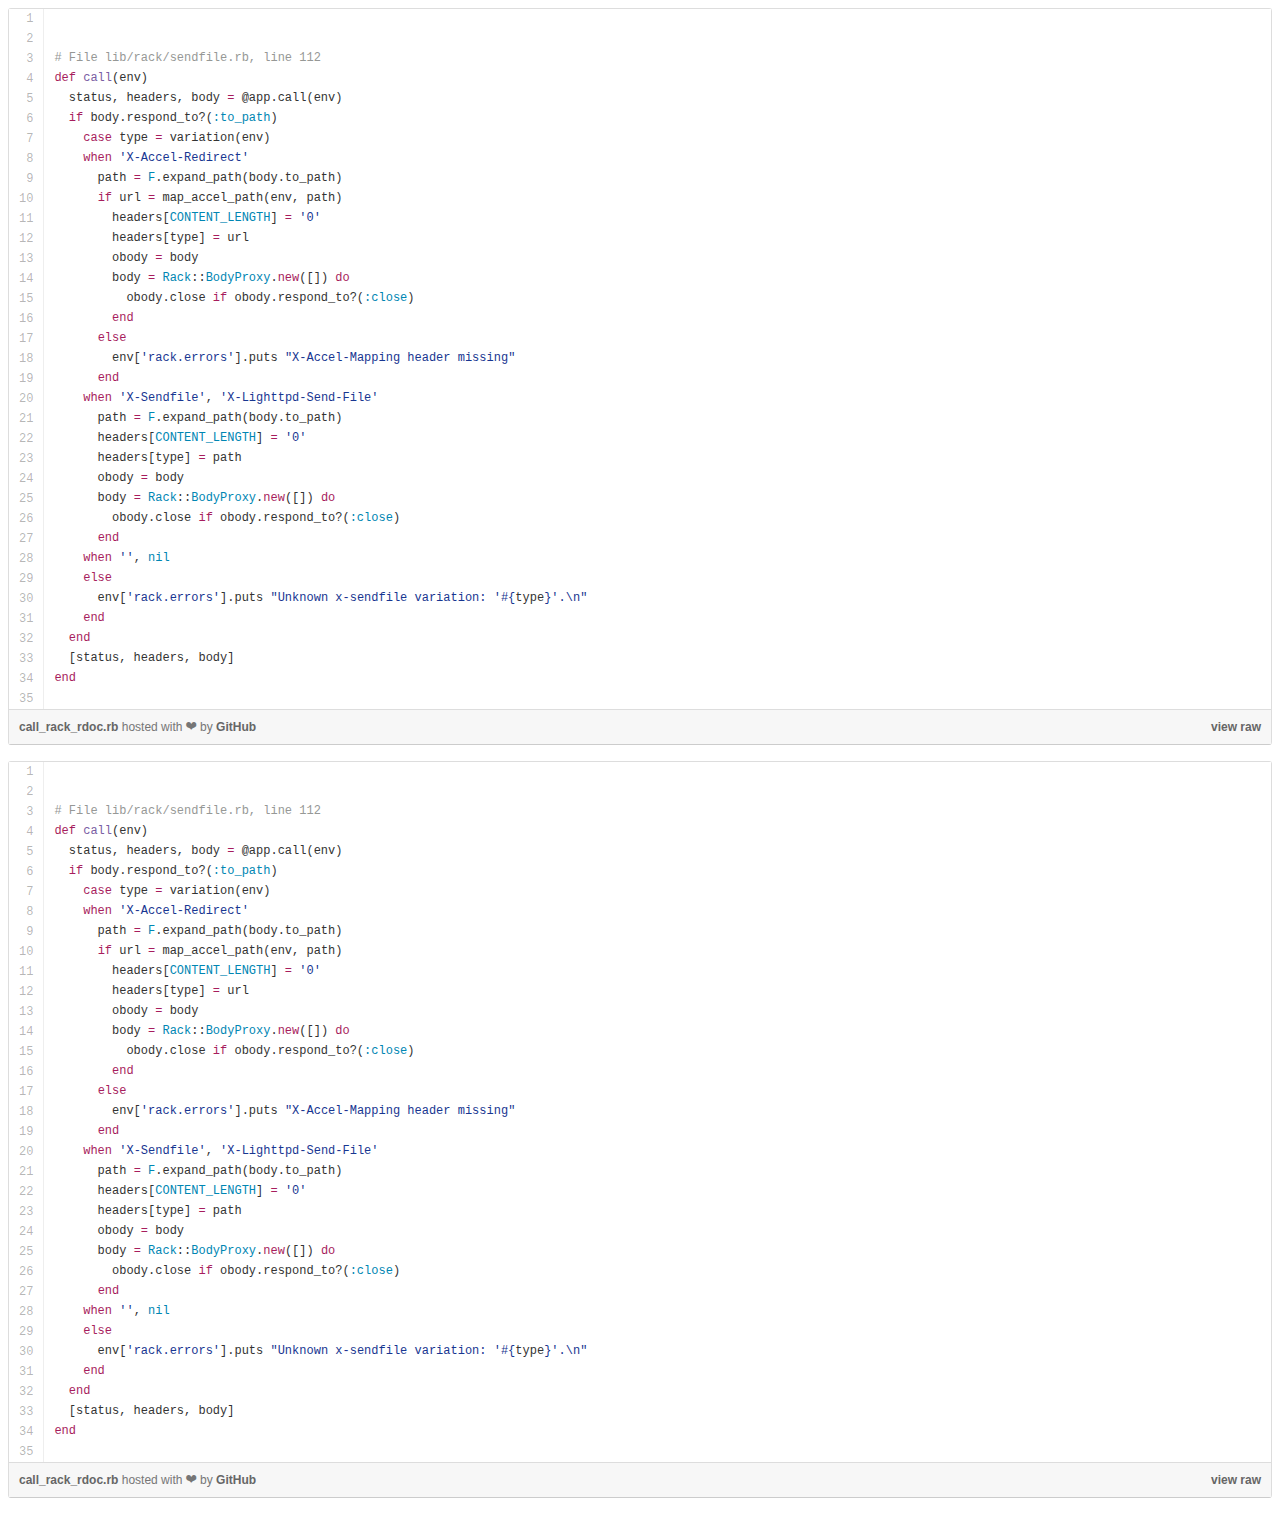
<file: call-rack-rdoc.html>
<html><head>
<meta http-equiv="content-type" content="text/html; charset=windows-1252"><script src="call-rack-rdoc_files/d03dae85d57cf311c290.js"></script><link rel="stylesheet" href="call-rack-rdoc_files/embed-926c753a79847cfe2c18ef7826ac3dc4b2c160e1e8bdc5d2b14384.css"></head><body><div id="gist25117855" class="gist">
    <div class="gist-file">
      <div class="gist-data">
        <div class="js-gist-file-update-container js-task-list-container file-box">
  <div id="file-call_rack_rdoc-rb" class="file">
    

  <div class="blob-wrapper data type-ruby">
      <table class="highlight tab-size js-file-line-container" data-tab-size="8">
      <tbody><tr>
        <td id="file-call_rack_rdoc-rb-L1" class="blob-num js-line-number" data-line-number="1"></td>
        <td id="file-call_rack_rdoc-rb-LC1" class="blob-code blob-code-inner js-file-line">
</td>
      </tr>
      <tr>
        <td id="file-call_rack_rdoc-rb-L2" class="blob-num js-line-number" data-line-number="2"></td>
        <td id="file-call_rack_rdoc-rb-LC2" class="blob-code blob-code-inner js-file-line">
</td>
      </tr>
      <tr>
        <td id="file-call_rack_rdoc-rb-L3" class="blob-num js-line-number" data-line-number="3"></td>
        <td id="file-call_rack_rdoc-rb-LC3" class="blob-code blob-code-inner js-file-line"><span class="pl-c"># File lib/rack/sendfile.rb, line 112</span></td>
      </tr>
      <tr>
        <td id="file-call_rack_rdoc-rb-L4" class="blob-num js-line-number" data-line-number="4"></td>
        <td id="file-call_rack_rdoc-rb-LC4" class="blob-code blob-code-inner js-file-line"><span class="pl-k">def</span> <span class="pl-en">call</span>(<span class="pl-smi">env</span>)</td>
      </tr>
      <tr>
        <td id="file-call_rack_rdoc-rb-L5" class="blob-num js-line-number" data-line-number="5"></td>
        <td id="file-call_rack_rdoc-rb-LC5" class="blob-code blob-code-inner js-file-line">  status, headers, body <span class="pl-k">=</span> <span class="pl-smi">@app</span>.call(env)</td>
      </tr>
      <tr>
        <td id="file-call_rack_rdoc-rb-L6" class="blob-num js-line-number" data-line-number="6"></td>
        <td id="file-call_rack_rdoc-rb-LC6" class="blob-code blob-code-inner js-file-line">  <span class="pl-k">if</span> body.respond_to?(<span class="pl-c1">:to_path</span>)</td>
      </tr>
      <tr>
        <td id="file-call_rack_rdoc-rb-L7" class="blob-num js-line-number" data-line-number="7"></td>
        <td id="file-call_rack_rdoc-rb-LC7" class="blob-code blob-code-inner js-file-line">    <span class="pl-k">case</span> type <span class="pl-k">=</span> variation(env)</td>
      </tr>
      <tr>
        <td id="file-call_rack_rdoc-rb-L8" class="blob-num js-line-number" data-line-number="8"></td>
        <td id="file-call_rack_rdoc-rb-LC8" class="blob-code blob-code-inner js-file-line">    <span class="pl-k">when</span> <span class="pl-s"><span class="pl-pds">'</span>X-Accel-Redirect<span class="pl-pds">'</span></span></td>
      </tr>
      <tr>
        <td id="file-call_rack_rdoc-rb-L9" class="blob-num js-line-number" data-line-number="9"></td>
        <td id="file-call_rack_rdoc-rb-LC9" class="blob-code blob-code-inner js-file-line">      path <span class="pl-k">=</span> <span class="pl-c1">F</span>.expand_path(body.to_path)</td>
      </tr>
      <tr>
        <td id="file-call_rack_rdoc-rb-L10" class="blob-num js-line-number" data-line-number="10"></td>
        <td id="file-call_rack_rdoc-rb-LC10" class="blob-code blob-code-inner js-file-line">      <span class="pl-k">if</span> url <span class="pl-k">=</span> map_accel_path(env, path)</td>
      </tr>
      <tr>
        <td id="file-call_rack_rdoc-rb-L11" class="blob-num js-line-number" data-line-number="11"></td>
        <td id="file-call_rack_rdoc-rb-LC11" class="blob-code blob-code-inner js-file-line">        headers[<span class="pl-c1">CONTENT_LENGTH</span>] <span class="pl-k">=</span> <span class="pl-s"><span class="pl-pds">'</span>0<span class="pl-pds">'</span></span></td>
      </tr>
      <tr>
        <td id="file-call_rack_rdoc-rb-L12" class="blob-num js-line-number" data-line-number="12"></td>
        <td id="file-call_rack_rdoc-rb-LC12" class="blob-code blob-code-inner js-file-line">        headers[type] <span class="pl-k">=</span> url</td>
      </tr>
      <tr>
        <td id="file-call_rack_rdoc-rb-L13" class="blob-num js-line-number" data-line-number="13"></td>
        <td id="file-call_rack_rdoc-rb-LC13" class="blob-code blob-code-inner js-file-line">        obody <span class="pl-k">=</span> body</td>
      </tr>
      <tr>
        <td id="file-call_rack_rdoc-rb-L14" class="blob-num js-line-number" data-line-number="14"></td>
        <td id="file-call_rack_rdoc-rb-LC14" class="blob-code blob-code-inner js-file-line">        body <span class="pl-k">=</span> <span class="pl-c1">Rack</span>::<span class="pl-c1">BodyProxy</span>.<span class="pl-k">new</span>([]) <span class="pl-k">do</span></td>
      </tr>
      <tr>
        <td id="file-call_rack_rdoc-rb-L15" class="blob-num js-line-number" data-line-number="15"></td>
        <td id="file-call_rack_rdoc-rb-LC15" class="blob-code blob-code-inner js-file-line">          obody.close <span class="pl-k">if</span> obody.respond_to?(<span class="pl-c1">:close</span>)</td>
      </tr>
      <tr>
        <td id="file-call_rack_rdoc-rb-L16" class="blob-num js-line-number" data-line-number="16"></td>
        <td id="file-call_rack_rdoc-rb-LC16" class="blob-code blob-code-inner js-file-line">        <span class="pl-k">end</span></td>
      </tr>
      <tr>
        <td id="file-call_rack_rdoc-rb-L17" class="blob-num js-line-number" data-line-number="17"></td>
        <td id="file-call_rack_rdoc-rb-LC17" class="blob-code blob-code-inner js-file-line">      <span class="pl-k">else</span></td>
      </tr>
      <tr>
        <td id="file-call_rack_rdoc-rb-L18" class="blob-num js-line-number" data-line-number="18"></td>
        <td id="file-call_rack_rdoc-rb-LC18" class="blob-code blob-code-inner js-file-line">        env[<span class="pl-s"><span class="pl-pds">'</span>rack.errors<span class="pl-pds">'</span></span>].puts <span class="pl-s"><span class="pl-pds">"</span>X-Accel-Mapping header missing<span class="pl-pds">"</span></span></td>
      </tr>
      <tr>
        <td id="file-call_rack_rdoc-rb-L19" class="blob-num js-line-number" data-line-number="19"></td>
        <td id="file-call_rack_rdoc-rb-LC19" class="blob-code blob-code-inner js-file-line">      <span class="pl-k">end</span></td>
      </tr>
      <tr>
        <td id="file-call_rack_rdoc-rb-L20" class="blob-num js-line-number" data-line-number="20"></td>
        <td id="file-call_rack_rdoc-rb-LC20" class="blob-code blob-code-inner js-file-line">    <span class="pl-k">when</span> <span class="pl-s"><span class="pl-pds">'</span>X-Sendfile<span class="pl-pds">'</span></span>, <span class="pl-s"><span class="pl-pds">'</span>X-Lighttpd-Send-File<span class="pl-pds">'</span></span></td>
      </tr>
      <tr>
        <td id="file-call_rack_rdoc-rb-L21" class="blob-num js-line-number" data-line-number="21"></td>
        <td id="file-call_rack_rdoc-rb-LC21" class="blob-code blob-code-inner js-file-line">      path <span class="pl-k">=</span> <span class="pl-c1">F</span>.expand_path(body.to_path)</td>
      </tr>
      <tr>
        <td id="file-call_rack_rdoc-rb-L22" class="blob-num js-line-number" data-line-number="22"></td>
        <td id="file-call_rack_rdoc-rb-LC22" class="blob-code blob-code-inner js-file-line">      headers[<span class="pl-c1">CONTENT_LENGTH</span>] <span class="pl-k">=</span> <span class="pl-s"><span class="pl-pds">'</span>0<span class="pl-pds">'</span></span></td>
      </tr>
      <tr>
        <td id="file-call_rack_rdoc-rb-L23" class="blob-num js-line-number" data-line-number="23"></td>
        <td id="file-call_rack_rdoc-rb-LC23" class="blob-code blob-code-inner js-file-line">      headers[type] <span class="pl-k">=</span> path</td>
      </tr>
      <tr>
        <td id="file-call_rack_rdoc-rb-L24" class="blob-num js-line-number" data-line-number="24"></td>
        <td id="file-call_rack_rdoc-rb-LC24" class="blob-code blob-code-inner js-file-line">      obody <span class="pl-k">=</span> body</td>
      </tr>
      <tr>
        <td id="file-call_rack_rdoc-rb-L25" class="blob-num js-line-number" data-line-number="25"></td>
        <td id="file-call_rack_rdoc-rb-LC25" class="blob-code blob-code-inner js-file-line">      body <span class="pl-k">=</span> <span class="pl-c1">Rack</span>::<span class="pl-c1">BodyProxy</span>.<span class="pl-k">new</span>([]) <span class="pl-k">do</span></td>
      </tr>
      <tr>
        <td id="file-call_rack_rdoc-rb-L26" class="blob-num js-line-number" data-line-number="26"></td>
        <td id="file-call_rack_rdoc-rb-LC26" class="blob-code blob-code-inner js-file-line">        obody.close <span class="pl-k">if</span> obody.respond_to?(<span class="pl-c1">:close</span>)</td>
      </tr>
      <tr>
        <td id="file-call_rack_rdoc-rb-L27" class="blob-num js-line-number" data-line-number="27"></td>
        <td id="file-call_rack_rdoc-rb-LC27" class="blob-code blob-code-inner js-file-line">      <span class="pl-k">end</span></td>
      </tr>
      <tr>
        <td id="file-call_rack_rdoc-rb-L28" class="blob-num js-line-number" data-line-number="28"></td>
        <td id="file-call_rack_rdoc-rb-LC28" class="blob-code blob-code-inner js-file-line">    <span class="pl-k">when</span> <span class="pl-s"><span class="pl-pds">'</span><span class="pl-pds">'</span></span>, <span class="pl-c1">nil</span></td>
      </tr>
      <tr>
        <td id="file-call_rack_rdoc-rb-L29" class="blob-num js-line-number" data-line-number="29"></td>
        <td id="file-call_rack_rdoc-rb-LC29" class="blob-code blob-code-inner js-file-line">    <span class="pl-k">else</span></td>
      </tr>
      <tr>
        <td id="file-call_rack_rdoc-rb-L30" class="blob-num js-line-number" data-line-number="30"></td>
        <td id="file-call_rack_rdoc-rb-LC30" class="blob-code blob-code-inner js-file-line">      env[<span class="pl-s"><span class="pl-pds">'</span>rack.errors<span class="pl-pds">'</span></span>].puts <span class="pl-s"><span class="pl-pds">"</span>Unknown x-sendfile variation: '<span class="pl-pse">#{</span><span class="pl-s1">type</span><span class="pl-pse"><span class="pl-s1">}</span></span>'.<span class="pl-cce">\n</span><span class="pl-pds">"</span></span></td>
      </tr>
      <tr>
        <td id="file-call_rack_rdoc-rb-L31" class="blob-num js-line-number" data-line-number="31"></td>
        <td id="file-call_rack_rdoc-rb-LC31" class="blob-code blob-code-inner js-file-line">    <span class="pl-k">end</span></td>
      </tr>
      <tr>
        <td id="file-call_rack_rdoc-rb-L32" class="blob-num js-line-number" data-line-number="32"></td>
        <td id="file-call_rack_rdoc-rb-LC32" class="blob-code blob-code-inner js-file-line">  <span class="pl-k">end</span></td>
      </tr>
      <tr>
        <td id="file-call_rack_rdoc-rb-L33" class="blob-num js-line-number" data-line-number="33"></td>
        <td id="file-call_rack_rdoc-rb-LC33" class="blob-code blob-code-inner js-file-line">  [status, headers, body]</td>
      </tr>
      <tr>
        <td id="file-call_rack_rdoc-rb-L34" class="blob-num js-line-number" data-line-number="34"></td>
        <td id="file-call_rack_rdoc-rb-LC34" class="blob-code blob-code-inner js-file-line"><span class="pl-k">end</span></td>
      </tr>
      <tr>
        <td id="file-call_rack_rdoc-rb-L35" class="blob-num js-line-number" data-line-number="35"></td>
        <td id="file-call_rack_rdoc-rb-LC35" class="blob-code blob-code-inner js-file-line">
</td>
      </tr>
</tbody></table>

  </div>

  </div>
  
</div>

      </div>
      <div class="gist-meta">
        <a href="https://gist.github.com/DouglasAllen/d03dae85d57cf311c290/raw/f70e7b51909c8ffb1eaa124b49ff8223ccc7971e/call_rack_rdoc.rb" style="float:right">view raw</a>
        <a href="https://gist.github.com/DouglasAllen/d03dae85d57cf311c290#file-call_rack_rdoc-rb">call_rack_rdoc.rb</a>
        hosted with &#10084; by <a href="https://github.com">GitHub</a>
      </div>
    </div>
</div>
</body></html>
</file>
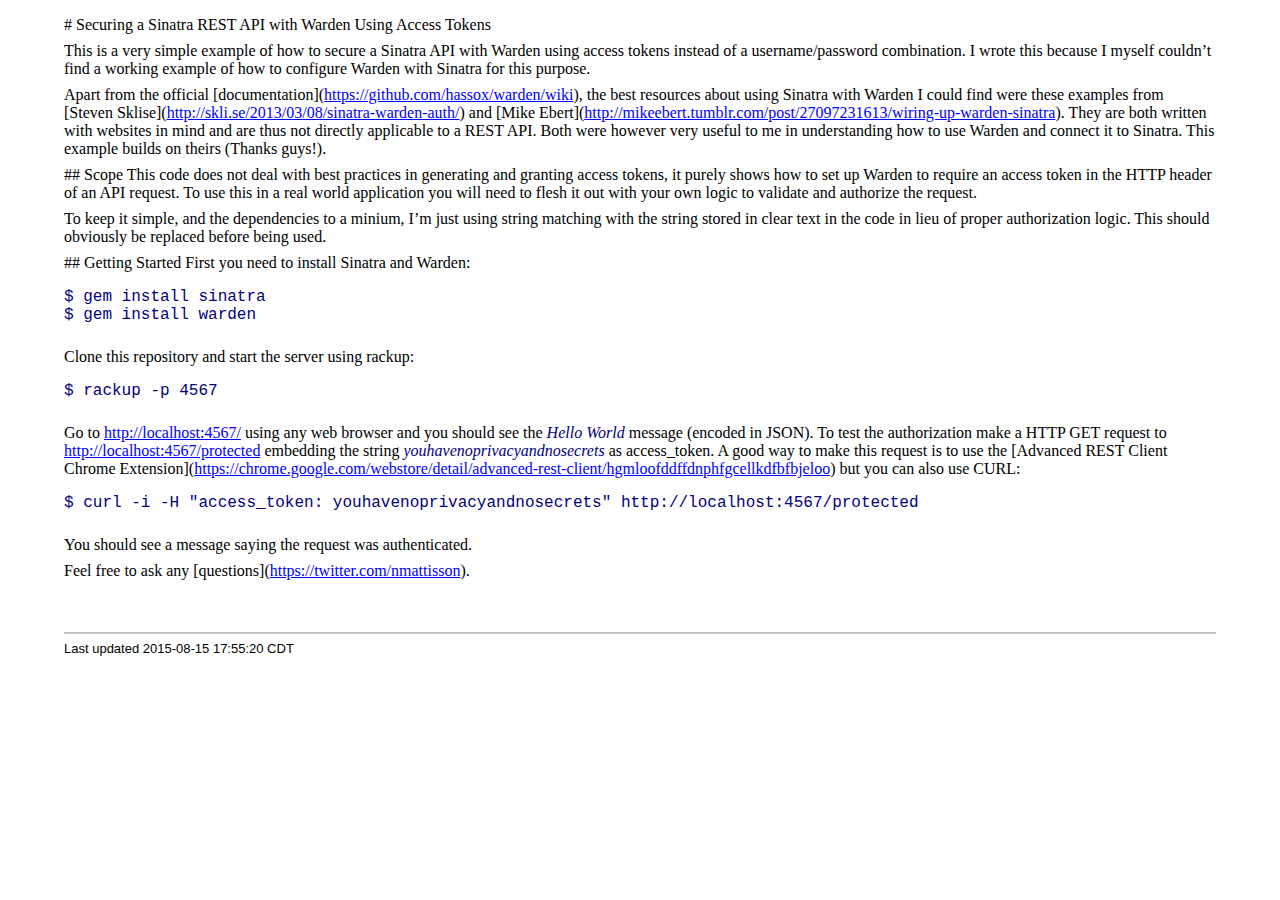
<file: sinatra-warden-api/readme.html>
<!DOCTYPE html PUBLIC "-//W3C//DTD XHTML 1.1//EN"
    "http://www.w3.org/TR/xhtml11/DTD/xhtml11.dtd">
<html xmlns="http://www.w3.org/1999/xhtml" xml:lang="en">
<head>
<meta http-equiv="Content-Type" content="application/xhtml+xml; charset=UTF-8" />
<meta name="generator" content="AsciiDoc 8.6.7" />
<title></title>
<style type="text/css">
/* Shared CSS for AsciiDoc xhtml11 and html5 backends */

/* Default font. */
body {
  font-family: Georgia,serif;
}

/* Title font. */
h1, h2, h3, h4, h5, h6,
div.title, caption.title,
thead, p.table.header,
#toctitle,
#author, #revnumber, #revdate, #revremark,
#footer {
  font-family: Arial,Helvetica,sans-serif;
}

body {
  margin: 1em 5% 1em 5%;
}

a {
  color: blue;
  text-decoration: underline;
}
a:visited {
  color: fuchsia;
}

em {
  font-style: italic;
  color: navy;
}

strong {
  font-weight: bold;
  color: #083194;
}

h1, h2, h3, h4, h5, h6 {
  color: #527bbd;
  margin-top: 1.2em;
  margin-bottom: 0.5em;
  line-height: 1.3;
}

h1, h2, h3 {
  border-bottom: 2px solid silver;
}
h2 {
  padding-top: 0.5em;
}
h3 {
  float: left;
}
h3 + * {
  clear: left;
}
h5 {
  font-size: 1.0em;
}

div.sectionbody {
  margin-left: 0;
}

hr {
  border: 1px solid silver;
}

p {
  margin-top: 0.5em;
  margin-bottom: 0.5em;
}

ul, ol, li > p {
  margin-top: 0;
}
ul > li     { color: #aaa; }
ul > li > * { color: black; }

pre {
  padding: 0;
  margin: 0;
}

#author {
  color: #527bbd;
  font-weight: bold;
  font-size: 1.1em;
}
#email {
}
#revnumber, #revdate, #revremark {
}

#footer {
  font-size: small;
  border-top: 2px solid silver;
  padding-top: 0.5em;
  margin-top: 4.0em;
}
#footer-text {
  float: left;
  padding-bottom: 0.5em;
}
#footer-badges {
  float: right;
  padding-bottom: 0.5em;
}

#preamble {
  margin-top: 1.5em;
  margin-bottom: 1.5em;
}
div.imageblock, div.exampleblock, div.verseblock,
div.quoteblock, div.literalblock, div.listingblock, div.sidebarblock,
div.admonitionblock {
  margin-top: 1.0em;
  margin-bottom: 1.5em;
}
div.admonitionblock {
  margin-top: 2.0em;
  margin-bottom: 2.0em;
  margin-right: 10%;
  color: #606060;
}

div.content { /* Block element content. */
  padding: 0;
}

/* Block element titles. */
div.title, caption.title {
  color: #527bbd;
  font-weight: bold;
  text-align: left;
  margin-top: 1.0em;
  margin-bottom: 0.5em;
}
div.title + * {
  margin-top: 0;
}

td div.title:first-child {
  margin-top: 0.0em;
}
div.content div.title:first-child {
  margin-top: 0.0em;
}
div.content + div.title {
  margin-top: 0.0em;
}

div.sidebarblock > div.content {
  background: #ffffee;
  border: 1px solid #dddddd;
  border-left: 4px solid #f0f0f0;
  padding: 0.5em;
}

div.listingblock > div.content {
  border: 1px solid #dddddd;
  border-left: 5px solid #f0f0f0;
  background: #f8f8f8;
  padding: 0.5em;
}

div.quoteblock, div.verseblock {
  padding-left: 1.0em;
  margin-left: 1.0em;
  margin-right: 10%;
  border-left: 5px solid #f0f0f0;
  color: #888;
}

div.quoteblock > div.attribution {
  padding-top: 0.5em;
  text-align: right;
}

div.verseblock > pre.content {
  font-family: inherit;
  font-size: inherit;
}
div.verseblock > div.attribution {
  padding-top: 0.75em;
  text-align: left;
}
/* DEPRECATED: Pre version 8.2.7 verse style literal block. */
div.verseblock + div.attribution {
  text-align: left;
}

div.admonitionblock .icon {
  vertical-align: top;
  font-size: 1.1em;
  font-weight: bold;
  text-decoration: underline;
  color: #527bbd;
  padding-right: 0.5em;
}
div.admonitionblock td.content {
  padding-left: 0.5em;
  border-left: 3px solid #dddddd;
}

div.exampleblock > div.content {
  border-left: 3px solid #dddddd;
  padding-left: 0.5em;
}

div.imageblock div.content { padding-left: 0; }
span.image img { border-style: none; }
a.image:visited { color: white; }

dl {
  margin-top: 0.8em;
  margin-bottom: 0.8em;
}
dt {
  margin-top: 0.5em;
  margin-bottom: 0;
  font-style: normal;
  color: navy;
}
dd > *:first-child {
  margin-top: 0.1em;
}

ul, ol {
    list-style-position: outside;
}
ol.arabic {
  list-style-type: decimal;
}
ol.loweralpha {
  list-style-type: lower-alpha;
}
ol.upperalpha {
  list-style-type: upper-alpha;
}
ol.lowerroman {
  list-style-type: lower-roman;
}
ol.upperroman {
  list-style-type: upper-roman;
}

div.compact ul, div.compact ol,
div.compact p, div.compact p,
div.compact div, div.compact div {
  margin-top: 0.1em;
  margin-bottom: 0.1em;
}

tfoot {
  font-weight: bold;
}
td > div.verse {
  white-space: pre;
}

div.hdlist {
  margin-top: 0.8em;
  margin-bottom: 0.8em;
}
div.hdlist tr {
  padding-bottom: 15px;
}
dt.hdlist1.strong, td.hdlist1.strong {
  font-weight: bold;
}
td.hdlist1 {
  vertical-align: top;
  font-style: normal;
  padding-right: 0.8em;
  color: navy;
}
td.hdlist2 {
  vertical-align: top;
}
div.hdlist.compact tr {
  margin: 0;
  padding-bottom: 0;
}

.comment {
  background: yellow;
}

.footnote, .footnoteref {
  font-size: 0.8em;
}

span.footnote, span.footnoteref {
  vertical-align: super;
}

#footnotes {
  margin: 20px 0 20px 0;
  padding: 7px 0 0 0;
}

#footnotes div.footnote {
  margin: 0 0 5px 0;
}

#footnotes hr {
  border: none;
  border-top: 1px solid silver;
  height: 1px;
  text-align: left;
  margin-left: 0;
  width: 20%;
  min-width: 100px;
}

div.colist td {
  padding-right: 0.5em;
  padding-bottom: 0.3em;
  vertical-align: top;
}
div.colist td img {
  margin-top: 0.3em;
}

@media print {
  #footer-badges { display: none; }
}

#toc {
  margin-bottom: 2.5em;
}

#toctitle {
  color: #527bbd;
  font-size: 1.1em;
  font-weight: bold;
  margin-top: 1.0em;
  margin-bottom: 0.1em;
}

div.toclevel0, div.toclevel1, div.toclevel2, div.toclevel3, div.toclevel4 {
  margin-top: 0;
  margin-bottom: 0;
}
div.toclevel2 {
  margin-left: 2em;
  font-size: 0.9em;
}
div.toclevel3 {
  margin-left: 4em;
  font-size: 0.9em;
}
div.toclevel4 {
  margin-left: 6em;
  font-size: 0.9em;
}

span.aqua { color: aqua; }
span.black { color: black; }
span.blue { color: blue; }
span.fuchsia { color: fuchsia; }
span.gray { color: gray; }
span.green { color: green; }
span.lime { color: lime; }
span.maroon { color: maroon; }
span.navy { color: navy; }
span.olive { color: olive; }
span.purple { color: purple; }
span.red { color: red; }
span.silver { color: silver; }
span.teal { color: teal; }
span.white { color: white; }
span.yellow { color: yellow; }

span.aqua-background { background: aqua; }
span.black-background { background: black; }
span.blue-background { background: blue; }
span.fuchsia-background { background: fuchsia; }
span.gray-background { background: gray; }
span.green-background { background: green; }
span.lime-background { background: lime; }
span.maroon-background { background: maroon; }
span.navy-background { background: navy; }
span.olive-background { background: olive; }
span.purple-background { background: purple; }
span.red-background { background: red; }
span.silver-background { background: silver; }
span.teal-background { background: teal; }
span.white-background { background: white; }
span.yellow-background { background: yellow; }

span.big { font-size: 2em; }
span.small { font-size: 0.6em; }

span.underline { text-decoration: underline; }
span.overline { text-decoration: overline; }
span.line-through { text-decoration: line-through; }

div.unbreakable { page-break-inside: avoid; }


/*
 * xhtml11 specific
 *
 * */

tt {
  font-family: "Courier New", Courier, monospace;
  font-size: inherit;
  color: navy;
}

div.tableblock {
  margin-top: 1.0em;
  margin-bottom: 1.5em;
}
div.tableblock > table {
  border: 3px solid #527bbd;
}
thead, p.table.header {
  font-weight: bold;
  color: #527bbd;
}
p.table {
  margin-top: 0;
}
/* Because the table frame attribute is overriden by CSS in most browsers. */
div.tableblock > table[frame="void"] {
  border-style: none;
}
div.tableblock > table[frame="hsides"] {
  border-left-style: none;
  border-right-style: none;
}
div.tableblock > table[frame="vsides"] {
  border-top-style: none;
  border-bottom-style: none;
}


/*
 * html5 specific
 *
 * */

.monospaced {
  font-family: "Courier New", Courier, monospace;
  font-size: inherit;
  color: navy;
}

table.tableblock {
  margin-top: 1.0em;
  margin-bottom: 1.5em;
}
thead, p.tableblock.header {
  font-weight: bold;
  color: #527bbd;
}
p.tableblock {
  margin-top: 0;
}
table.tableblock {
  border-width: 3px;
  border-spacing: 0px;
  border-style: solid;
  border-color: #527bbd;
  border-collapse: collapse;
}
th.tableblock, td.tableblock {
  border-width: 1px;
  padding: 4px;
  border-style: solid;
  border-color: #527bbd;
}

table.tableblock.frame-topbot {
  border-left-style: hidden;
  border-right-style: hidden;
}
table.tableblock.frame-sides {
  border-top-style: hidden;
  border-bottom-style: hidden;
}
table.tableblock.frame-none {
  border-style: hidden;
}

th.tableblock.halign-left, td.tableblock.halign-left {
  text-align: left;
}
th.tableblock.halign-center, td.tableblock.halign-center {
  text-align: center;
}
th.tableblock.halign-right, td.tableblock.halign-right {
  text-align: right;
}

th.tableblock.valign-top, td.tableblock.valign-top {
  vertical-align: top;
}
th.tableblock.valign-middle, td.tableblock.valign-middle {
  vertical-align: middle;
}
th.tableblock.valign-bottom, td.tableblock.valign-bottom {
  vertical-align: bottom;
}


/*
 * manpage specific
 *
 * */

body.manpage h1 {
  padding-top: 0.5em;
  padding-bottom: 0.5em;
  border-top: 2px solid silver;
  border-bottom: 2px solid silver;
}
body.manpage h2 {
  border-style: none;
}
body.manpage div.sectionbody {
  margin-left: 3em;
}

@media print {
  body.manpage div#toc { display: none; }
}
</style>
<script type="text/javascript">
/*<![CDATA[*/
var asciidoc = {  // Namespace.

/////////////////////////////////////////////////////////////////////
// Table Of Contents generator
/////////////////////////////////////////////////////////////////////

/* Author: Mihai Bazon, September 2002
 * http://students.infoiasi.ro/~mishoo
 *
 * Table Of Content generator
 * Version: 0.4
 *
 * Feel free to use this script under the terms of the GNU General Public
 * License, as long as you do not remove or alter this notice.
 */

 /* modified by Troy D. Hanson, September 2006. License: GPL */
 /* modified by Stuart Rackham, 2006, 2009. License: GPL */

// toclevels = 1..4.
toc: function (toclevels) {

  function getText(el) {
    var text = "";
    for (var i = el.firstChild; i != null; i = i.nextSibling) {
      if (i.nodeType == 3 /* Node.TEXT_NODE */) // IE doesn't speak constants.
        text += i.data;
      else if (i.firstChild != null)
        text += getText(i);
    }
    return text;
  }

  function TocEntry(el, text, toclevel) {
    this.element = el;
    this.text = text;
    this.toclevel = toclevel;
  }

  function tocEntries(el, toclevels) {
    var result = new Array;
    var re = new RegExp('[hH]([1-'+(toclevels+1)+'])');
    // Function that scans the DOM tree for header elements (the DOM2
    // nodeIterator API would be a better technique but not supported by all
    // browsers).
    var iterate = function (el) {
      for (var i = el.firstChild; i != null; i = i.nextSibling) {
        if (i.nodeType == 1 /* Node.ELEMENT_NODE */) {
          var mo = re.exec(i.tagName);
          if (mo && (i.getAttribute("class") || i.getAttribute("className")) != "float") {
            result[result.length] = new TocEntry(i, getText(i), mo[1]-1);
          }
          iterate(i);
        }
      }
    }
    iterate(el);
    return result;
  }

  var toc = document.getElementById("toc");
  if (!toc) {
    return;
  }

  // Delete existing TOC entries in case we're reloading the TOC.
  var tocEntriesToRemove = [];
  var i;
  for (i = 0; i < toc.childNodes.length; i++) {
    var entry = toc.childNodes[i];
    if (entry.nodeName.toLowerCase() == 'div'
     && entry.getAttribute("class")
     && entry.getAttribute("class").match(/^toclevel/))
      tocEntriesToRemove.push(entry);
  }
  for (i = 0; i < tocEntriesToRemove.length; i++) {
    toc.removeChild(tocEntriesToRemove[i]);
  }

  // Rebuild TOC entries.
  var entries = tocEntries(document.getElementById("content"), toclevels);
  for (var i = 0; i < entries.length; ++i) {
    var entry = entries[i];
    if (entry.element.id == "")
      entry.element.id = "_toc_" + i;
    var a = document.createElement("a");
    a.href = "#" + entry.element.id;
    a.appendChild(document.createTextNode(entry.text));
    var div = document.createElement("div");
    div.appendChild(a);
    div.className = "toclevel" + entry.toclevel;
    toc.appendChild(div);
  }
  if (entries.length == 0)
    toc.parentNode.removeChild(toc);
},


/////////////////////////////////////////////////////////////////////
// Footnotes generator
/////////////////////////////////////////////////////////////////////

/* Based on footnote generation code from:
 * http://www.brandspankingnew.net/archive/2005/07/format_footnote.html
 */

footnotes: function () {
  // Delete existing footnote entries in case we're reloading the footnodes.
  var i;
  var noteholder = document.getElementById("footnotes");
  if (!noteholder) {
    return;
  }
  var entriesToRemove = [];
  for (i = 0; i < noteholder.childNodes.length; i++) {
    var entry = noteholder.childNodes[i];
    if (entry.nodeName.toLowerCase() == 'div' && entry.getAttribute("class") == "footnote")
      entriesToRemove.push(entry);
  }
  for (i = 0; i < entriesToRemove.length; i++) {
    noteholder.removeChild(entriesToRemove[i]);
  }

  // Rebuild footnote entries.
  var cont = document.getElementById("content");
  var spans = cont.getElementsByTagName("span");
  var refs = {};
  var n = 0;
  for (i=0; i<spans.length; i++) {
    if (spans[i].className == "footnote") {
      n++;
      var note = spans[i].getAttribute("data-note");
      if (!note) {
        // Use [\s\S] in place of . so multi-line matches work.
        // Because JavaScript has no s (dotall) regex flag.
        note = spans[i].innerHTML.match(/\s*\[([\s\S]*)]\s*/)[1];
        spans[i].innerHTML =
          "[<a id='_footnoteref_" + n + "' href='#_footnote_" + n +
          "' title='View footnote' class='footnote'>" + n + "</a>]";
        spans[i].setAttribute("data-note", note);
      }
      noteholder.innerHTML +=
        "<div class='footnote' id='_footnote_" + n + "'>" +
        "<a href='#_footnoteref_" + n + "' title='Return to text'>" +
        n + "</a>. " + note + "</div>";
      var id =spans[i].getAttribute("id");
      if (id != null) refs["#"+id] = n;
    }
  }
  if (n == 0)
    noteholder.parentNode.removeChild(noteholder);
  else {
    // Process footnoterefs.
    for (i=0; i<spans.length; i++) {
      if (spans[i].className == "footnoteref") {
        var href = spans[i].getElementsByTagName("a")[0].getAttribute("href");
        href = href.match(/#.*/)[0];  // Because IE return full URL.
        n = refs[href];
        spans[i].innerHTML =
          "[<a href='#_footnote_" + n +
          "' title='View footnote' class='footnote'>" + n + "</a>]";
      }
    }
  }
},

install: function(toclevels) {
  var timerId;

  function reinstall() {
    asciidoc.footnotes();
    if (toclevels) {
      asciidoc.toc(toclevels);
    }
  }

  function reinstallAndRemoveTimer() {
    clearInterval(timerId);
    reinstall();
  }

  timerId = setInterval(reinstall, 500);
  if (document.addEventListener)
    document.addEventListener("DOMContentLoaded", reinstallAndRemoveTimer, false);
  else
    window.onload = reinstallAndRemoveTimer;
}

}
asciidoc.install();
/*]]>*/
</script>
</head>
<body class="article">
<div id="header">
</div>
<div id="content">
<div class="paragraph"><p># Securing a Sinatra REST API with Warden Using Access Tokens</p></div>
<div class="paragraph"><p>This is a very simple example of how to secure a Sinatra API with Warden using access tokens instead of a username/password combination. I wrote this because I myself couldn&#8217;t find a working example of how to configure Warden with Sinatra for this purpose.</p></div>
<div class="paragraph"><p>Apart from the official [documentation](<a href="https://github.com/hassox/warden/wiki">https://github.com/hassox/warden/wiki</a>), the best resources about using Sinatra with Warden I could find were these examples from [Steven Sklise](<a href="http://skli.se/2013/03/08/sinatra-warden-auth/">http://skli.se/2013/03/08/sinatra-warden-auth/</a>) and [Mike Ebert](<a href="http://mikeebert.tumblr.com/post/27097231613/wiring-up-warden-sinatra">http://mikeebert.tumblr.com/post/27097231613/wiring-up-warden-sinatra</a>). They are both written with websites in mind and are thus not directly applicable to a REST API. Both were however very useful to me in understanding how to use Warden and connect it to Sinatra. This example builds on theirs (Thanks guys!).</p></div>
<div class="paragraph"><p>## Scope
This code does not deal with best practices in generating and granting access tokens, it purely shows how to set up Warden to require an access token in the HTTP header of an API request. To use this in a real world application you will need to flesh it out with your own logic to validate and authorize the request.</p></div>
<div class="paragraph"><p>To keep it simple, and the dependencies to a minium, I&#8217;m just using string matching with the string stored in clear text in the code in lieu of proper authorization logic. This should obviously be replaced before being used.</p></div>
<div class="paragraph"><p>## Getting Started
First you need to install Sinatra and Warden:</p></div>
<div class="literalblock">
<div class="content">
<pre><tt>$ gem install sinatra
$ gem install warden</tt></pre>
</div></div>
<div class="paragraph"><p>Clone this repository and start the server using rackup:</p></div>
<div class="literalblock">
<div class="content">
<pre><tt>$ rackup -p 4567</tt></pre>
</div></div>
<div class="paragraph"><p>Go to <a href="http://localhost:4567/">http://localhost:4567/</a> using any web browser and you should see the <em>Hello World</em> message (encoded in JSON). To test the authorization make a HTTP GET request to <a href="http://localhost:4567/protected">http://localhost:4567/protected</a> embedding the string <em>youhavenoprivacyandnosecrets</em> as access_token. A good way to make this request is to use the [Advanced REST Client Chrome Extension](<a href="https://chrome.google.com/webstore/detail/advanced-rest-client/hgmloofddffdnphfgcellkdfbfbjeloo">https://chrome.google.com/webstore/detail/advanced-rest-client/hgmloofddffdnphfgcellkdfbfbjeloo</a>) but  you can also use CURL:</p></div>
<div class="literalblock">
<div class="content">
<pre><tt>$ curl -i -H "access_token: youhavenoprivacyandnosecrets" http://localhost:4567/protected</tt></pre>
</div></div>
<div class="paragraph"><p>You should see a message saying the request was authenticated.</p></div>
<div class="paragraph"><p>Feel free to ask any [questions](<a href="https://twitter.com/nmattisson">https://twitter.com/nmattisson</a>).</p></div>
</div>
<div id="footnotes"><hr /></div>
<div id="footer">
<div id="footer-text">
Last updated 2015-08-15 17:55:20 CDT
</div>
</div>
</body>
</html>
</file>
<file: call-rack-rdoc_files/embed-926c753a79847cfe2c18ef7826ac3dc4b2c160e1e8bdc5d2b14384.css>
.gist{font-size:16px;color:#333;direction:ltr;text-align:left}.gist .markdown-body{overflow:hidden;font-family:"Helvetica Neue", Helvetica, "Segoe UI", Arial, freesans, sans-serif;font-size:16px;line-height:1.6;word-wrap:break-word}.gist .markdown-body>*:first-child{margin-top:0 !important}.gist .markdown-body>*:last-child{margin-bottom:0 !important}.gist .markdown-body a:not([href]){color:inherit;text-decoration:none}.gist .markdown-body .absent{color:#c00}.gist .markdown-body .anchor{position:absolute;top:0;left:0;display:block;padding-right:6px;padding-left:30px;margin-left:-30px}.gist .markdown-body .anchor:focus{outline:none}.gist .markdown-body h1,.gist .markdown-body h2,.gist .markdown-body h3,.gist .markdown-body h4,.gist .markdown-body h5,.gist .markdown-body h6{position:relative;margin-top:1em;margin-bottom:16px;font-weight:bold;line-height:1.4}.gist .markdown-body h1 .octicon-link,.gist .markdown-body h2 .octicon-link,.gist .markdown-body h3 .octicon-link,.gist .markdown-body h4 .octicon-link,.gist .markdown-body h5 .octicon-link,.gist .markdown-body h6 .octicon-link{display:none;color:#000;vertical-align:middle}.gist .markdown-body h1:hover .anchor,.gist .markdown-body h2:hover .anchor,.gist .markdown-body h3:hover .anchor,.gist .markdown-body h4:hover .anchor,.gist .markdown-body h5:hover .anchor,.gist .markdown-body h6:hover .anchor{padding-left:8px;margin-left:-30px;text-decoration:none}.gist .markdown-body h1:hover .anchor .octicon-link,.gist .markdown-body h2:hover .anchor .octicon-link,.gist .markdown-body h3:hover .anchor .octicon-link,.gist .markdown-body h4:hover .anchor .octicon-link,.gist .markdown-body h5:hover .anchor .octicon-link,.gist .markdown-body h6:hover .anchor .octicon-link{display:inline-block}.gist .markdown-body h1 tt,.gist .markdown-body h1 code,.gist .markdown-body h2 tt,.gist .markdown-body h2 code,.gist .markdown-body h3 tt,.gist .markdown-body h3 code,.gist .markdown-body h4 tt,.gist .markdown-body h4 code,.gist .markdown-body h5 tt,.gist .markdown-body h5 code,.gist .markdown-body h6 tt,.gist .markdown-body h6 code{font-size:inherit}.gist .markdown-body h1{padding-bottom:0.3em;font-size:2.25em;line-height:1.2;border-bottom:1px solid #eee}.gist .markdown-body h1 .anchor{line-height:1}.gist .markdown-body h2{padding-bottom:0.3em;font-size:1.75em;line-height:1.225;border-bottom:1px solid #eee}.gist .markdown-body h2 .anchor{line-height:1}.gist .markdown-body h3{font-size:1.5em;line-height:1.43}.gist .markdown-body h3 .anchor{line-height:1.2}.gist .markdown-body h4{font-size:1.25em}.gist .markdown-body h4 .anchor{line-height:1.2}.gist .markdown-body h5{font-size:1em}.gist .markdown-body h5 .anchor{line-height:1.1}.gist .markdown-body h6{font-size:1em;color:#777}.gist .markdown-body h6 .anchor{line-height:1.1}.gist .markdown-body p,.gist .markdown-body blockquote,.gist .markdown-body ul,.gist .markdown-body ol,.gist .markdown-body dl,.gist .markdown-body table,.gist .markdown-body pre{margin-top:0;margin-bottom:16px}.gist .markdown-body hr{height:4px;padding:0;margin:16px 0;background-color:#e7e7e7;border:0 none}.gist .markdown-body ul,.gist .markdown-body ol{padding-left:2em}.gist .markdown-body ul.no-list,.gist .markdown-body ol.no-list{padding:0;list-style-type:none}.gist .markdown-body ul ul,.gist .markdown-body ul ol,.gist .markdown-body ol ol,.gist .markdown-body ol ul{margin-top:0;margin-bottom:0}.gist .markdown-body li>p{margin-top:16px}.gist .markdown-body dl{padding:0}.gist .markdown-body dl dt{padding:0;margin-top:16px;font-size:1em;font-style:italic;font-weight:bold}.gist .markdown-body dl dd{padding:0 16px;margin-bottom:16px}.gist .markdown-body blockquote{padding:0 15px;color:#777;border-left:4px solid #ddd}.gist .markdown-body blockquote>:first-child{margin-top:0}.gist .markdown-body blockquote>:last-child{margin-bottom:0}.gist .markdown-body table{display:block;width:100%;overflow:auto;word-break:normal;word-break:keep-all}.gist .markdown-body table th{font-weight:bold}.gist .markdown-body table th,.gist .markdown-body table td{padding:6px 13px;border:1px solid #ddd}.gist .markdown-body table tr{background-color:#fff;border-top:1px solid #ccc}.gist .markdown-body table tr:nth-child(2n){background-color:#f8f8f8}.gist .markdown-body img{max-width:100%;box-sizing:border-box}.gist .markdown-body .emoji{max-width:none}.gist .markdown-body span.frame{display:block;overflow:hidden}.gist .markdown-body span.frame>span{display:block;float:left;width:auto;padding:7px;margin:13px 0 0;overflow:hidden;border:1px solid #ddd}.gist .markdown-body span.frame span img{display:block;float:left}.gist .markdown-body span.frame span span{display:block;padding:5px 0 0;clear:both;color:#333}.gist .markdown-body span.align-center{display:block;overflow:hidden;clear:both}.gist .markdown-body span.align-center>span{display:block;margin:13px auto 0;overflow:hidden;text-align:center}.gist .markdown-body span.align-center span img{margin:0 auto;text-align:center}.gist .markdown-body span.align-right{display:block;overflow:hidden;clear:both}.gist .markdown-body span.align-right>span{display:block;margin:13px 0 0;overflow:hidden;text-align:right}.gist .markdown-body span.align-right span img{margin:0;text-align:right}.gist .markdown-body span.float-left{display:block;float:left;margin-right:13px;overflow:hidden}.gist .markdown-body span.float-left span{margin:13px 0 0}.gist .markdown-body span.float-right{display:block;float:right;margin-left:13px;overflow:hidden}.gist .markdown-body span.float-right>span{display:block;margin:13px auto 0;overflow:hidden;text-align:right}.gist .markdown-body code,.gist .markdown-body tt{padding:0;padding-top:0.2em;padding-bottom:0.2em;margin:0;font-size:85%;background-color:rgba(0,0,0,0.04);border-radius:3px}.gist .markdown-body code:before,.gist .markdown-body code:after,.gist .markdown-body tt:before,.gist .markdown-body tt:after{letter-spacing:-0.2em;content:"\00a0"}.gist .markdown-body code br,.gist .markdown-body tt br{display:none}.gist .markdown-body del code{text-decoration:inherit}.gist .markdown-body pre>code{padding:0;margin:0;font-size:100%;word-break:normal;white-space:pre;background:transparent;border:0}.gist .markdown-body .highlight{margin-bottom:16px}.gist .markdown-body .highlight pre,.gist .markdown-body pre{padding:16px;overflow:auto;font-size:85%;line-height:1.45;background-color:#f7f7f7;border-radius:3px}.gist .markdown-body .highlight pre{margin-bottom:0;word-break:normal}.gist .markdown-body pre{word-wrap:normal}.gist .markdown-body pre code,.gist .markdown-body pre tt{display:inline;max-width:initial;padding:0;margin:0;overflow:initial;line-height:inherit;word-wrap:normal;background-color:transparent;border:0}.gist .markdown-body pre code:before,.gist .markdown-body pre code:after,.gist .markdown-body pre tt:before,.gist .markdown-body pre tt:after{content:normal}.gist .markdown-body kbd{display:inline-block;padding:3px 5px;font-size:11px;line-height:10px;color:#555;vertical-align:middle;background-color:#fcfcfc;border:solid 1px #ccc;border-bottom-color:#bbb;border-radius:3px;box-shadow:inset 0 -1px 0 #bbb}.gist .pl-c{color:#969896}.gist .pl-c1,.gist .pl-s .pl-v{color:#0086b3}.gist .pl-e,.gist .pl-en{color:#795da3}.gist .pl-s .pl-s1,.gist .pl-smi{color:#333}.gist .pl-ent{color:#63a35c}.gist .pl-k{color:#a71d5d}.gist .pl-pds,.gist .pl-s,.gist .pl-s .pl-pse .pl-s1,.gist .pl-sr,.gist .pl-sr .pl-cce,.gist .pl-sr .pl-sra,.gist .pl-sr .pl-sre{color:#183691}.gist .pl-v{color:#ed6a43}.gist .pl-id{color:#b52a1d}.gist .pl-ii{background-color:#b52a1d;color:#f8f8f8}.gist .pl-sr .pl-cce{color:#63a35c;font-weight:bold}.gist .pl-ml{color:#693a17}.gist .pl-mh,.gist .pl-mh .pl-en,.gist .pl-ms{color:#1d3e81;font-weight:bold}.gist .pl-mq{color:#008080}.gist .pl-mi{color:#333;font-style:italic}.gist .pl-mb{color:#333;font-weight:bold}.gist .pl-md{background-color:#ffecec;color:#bd2c00}.gist .pl-mi1{background-color:#eaffea;color:#55a532}.gist .pl-mdr{color:#795da3;font-weight:bold}.gist .pl-mo{color:#1d3e81}.gist .breadcrumb{margin-bottom:10px;font-size:18px;color:#767676}.gist .breadcrumb .separator:before,.gist .breadcrumb .separator:after{content:" "}.gist .breadcrumb strong.final-path{color:#000}.gist .breadcrumb .zeroclipboard-button{display:inline-block;margin-left:5px}.gist .breadcrumb .repo-root{font-weight:bold}.gist .editor-license-template,.gist .editor-gitignore-template{position:relative;top:3px;display:none;float:right;font-size:14px}.gist .editor-license-template.is-visible,.gist .editor-gitignore-template.is-visible{display:block}.gist .editor-license-template .select-menu-git-ignore,.gist .editor-license-template .select-menu-license-picker,.gist .editor-gitignore-template .select-menu-git-ignore,.gist .editor-gitignore-template .select-menu-license-picker{right:0}.gist .editor-abort{display:inline;font-size:14px}.gist .blob-interaction-bar{position:relative;background-color:#f2f2f2;border-bottom:1px solid #e5e5e5}.gist .blob-interaction-bar:before{display:table;content:""}.gist .blob-interaction-bar:after{display:table;clear:both;content:""}.gist .blob-interaction-bar .octicon-search{position:absolute;top:10px;left:10px;font-size:12px;color:#767676}.gist input.blob-filter{padding:4px 20px 5px 30px;width:100%;font-size:12px;border:0;border-radius:0;outline:none}.gist input.blob-filter:focus{outline:none}.gist .blob-wrapper{overflow-x:auto;overflow-y:hidden;border-bottom-left-radius:3px;border-bottom-right-radius:3px}.gist .diff-table{width:100%;border-collapse:separate}.gist .diff-table .line-comments{padding:10px;vertical-align:top}.gist .diff-table .line-comments:first-child+.empty-cell{border-left-width:1px}.gist .diff-table tr:not(:last-child) .line-comments{border-top:1px solid #eee;border-bottom:1px solid #eee}.gist .blob-num{width:1%;min-width:50px;white-space:nowrap;font-family:Consolas, "Liberation Mono", Menlo, Courier, monospace;font-size:12px;line-height:18px;color:rgba(0,0,0,0.3);vertical-align:top;text-align:right;border:solid #eee;border-width:0 1px 0 0;cursor:pointer;-webkit-user-select:none;-moz-user-select:none;-ms-user-select:none;user-select:none;padding-left:10px;padding-right:10px}.gist .blob-num:hover{color:rgba(0,0,0,0.6)}.gist .blob-num:before{content:attr(data-line-number)}.gist .blob-num.non-expandable{cursor:default}.gist .blob-num.non-expandable:hover{color:rgba(0,0,0,0.3)}.gist .blob-code{position:relative;padding-left:10px;padding-right:10px;vertical-align:top}.gist .blob-code-inner{font-family:Consolas, "Liberation Mono", Menlo, Courier, monospace;font-size:12px;color:#333;white-space:pre;overflow:visible;word-wrap:normal}.gist .blob-code-inner .x-first{border-top-left-radius:0.2em;border-bottom-left-radius:0.2em}.gist .blob-code-inner .x-last{border-top-right-radius:0.2em;border-bottom-right-radius:0.2em}.gist .soft-wrap .diff-table{table-layout:fixed}.gist .soft-wrap .blob-code{padding-left:18px;text-indent:-7px}.gist .soft-wrap .blob-code-inner{word-wrap:break-word;white-space:pre-wrap}.gist .soft-wrap .no-nl-marker{display:none}.gist .soft-wrap .add-line-comment{margin-left:-28px}.gist .blob-num-hunk,.gist .blob-code-hunk,.gist .blob-num-expandable,.gist .blob-code-expandable{vertical-align:middle;color:rgba(0,0,0,0.3);border-color:#d2dff0}.gist .blob-num-hunk,.gist .blob-num-expandable{background-color:#edf2f9}.gist .blob-code-hunk,.gist .blob-code-expandable{padding-top:4px;padding-bottom:4px;background-color:#f4f7fb;border-width:1px 0}.gist .blob-expanded .blob-num,.gist .blob-expanded .blob-code{background-color:#fafafa}.gist .blob-expanded+tr:not(.blob-expanded) .blob-num,.gist .blob-expanded+tr:not(.blob-expanded) .blob-code{border-top:1px solid #eee}.gist .blob-expanded .blob-num-hunk{border-top:1px solid #eee}.gist tr:not(.blob-expanded)+.blob-expanded .blob-num,.gist tr:not(.blob-expanded)+.blob-expanded .blob-code{border-top:1px solid #eee}.gist .blob-num-expandable{padding:0;font-size:12px;text-align:center}.gist .blob-num-expandable .diff-expander{display:block;width:auto;height:auto;margin-right:-1px;padding:4px 11px 4px 10px;cursor:pointer;color:#767676}.gist .blob-num-expandable .diff-expander:hover{color:#fff;text-shadow:none;background-color:#4078c0;border-color:#4078c0}.gist .blob-code-addition{background-color:#eaffea}.gist .blob-code-addition .x{background-color:#a6f3a6}.gist .blob-num-addition{background-color:#dbffdb;border-color:#c1e9c1}.gist .blob-code-deletion{background-color:#ffecec}.gist .blob-code-deletion .x{background-color:#f8cbcb}.gist .blob-num-deletion{background-color:#ffdddd;border-color:#f1c0c0}.gist .selected-line.blob-code{background-color:#f8eec7}.gist .selected-line.blob-code .x{background-color:transparent}.gist .selected-line.blob-num{background-color:#f6e8b5;border-color:#f0db88}.gist .add-line-comment{position:relative;z-index:5;float:left;width:20px;height:20px;margin:-1px -10px -1px -20px;line-height:20px;color:#fff;text-align:center;text-indent:0;cursor:pointer;background-color:#4078c0;background-image:-webkit-linear-gradient(#5386c6, #4078c0);background-image:linear-gradient(#5386c6, #4078c0);border-radius:3px;box-shadow:0 1px 4px rgba(0,0,0,0.15);opacity:0;-webkit-transform:scale(0.8, 0.8);transform:scale(0.8, 0.8);-webkit-transition:-webkit-transform 0.1s ease-in-out;transition:transform 0.1s ease-in-out}.gist .add-line-comment:hover{-webkit-transform:scale(1, 1);transform:scale(1, 1)}.is-hovered .gist .add-line-comment{opacity:1}.gist .add-line-comment.octicon-check{opacity:1;background:#333}.gist .inline-comment-form{border:1px solid #ddd;border-radius:3px}.gist .inline-review-comment{margin-top:0 !important;margin-bottom:10px !important}.gist .inline-review-comment .gc:first-child+tr .blob-num,.gist .inline-review-comment .gc:first-child+tr .blob-code{padding-top:5px}.gist .inline-review-comment tr:last-child{border-bottom-left-radius:2px;border-bottom-right-radius:2px}.gist .inline-review-comment tr:last-child .blob-num,.gist .inline-review-comment tr:last-child .blob-code{padding-bottom:8px}.gist .inline-review-comment tr:last-child .blob-num:first-child,.gist .inline-review-comment tr:last-child .blob-code:first-child{border-bottom-left-radius:2px}.gist .inline-review-comment tr:last-child .blob-num:last-child,.gist .inline-review-comment tr:last-child .blob-code:last-child{border-bottom-right-radius:2px}.gist .timeline-inline-comments{width:100%;table-layout:fixed}.gist .timeline-inline-comments .inline-comments,.gist .show-inline-notes .inline-comments{display:table-row}.gist .inline-comments{display:none}.gist .inline-comments.is-collapsed{display:none}.gist .inline-comments .line-comments.is-collapsed{visibility:hidden}.gist .inline-comments .line-comments+.blob-num{border-left-width:1px}.gist .inline-comments .timeline-comment{margin-bottom:10px}.gist .inline-comments .inline-comment-form,.gist .inline-comments .inline-comment-form-container{max-width:780px}.gist .inline-comments .ajax-indicator{display:none;vertical-align:bottom}.gist .inline-comments form.loading .ajax-indicator{display:inline-block}.gist .inline-comments .comment-resolved-by{margin-left:10px}.gist .inline-comments .comment-resolved-by .username{font-weight:bold;color:#333}.gist .comment-holder{max-width:780px}.gist .line-comments+.line-comments,.gist .empty-cell+.line-comments{border-left:1px solid #eee}.gist .inline-comment-form-container .inline-comment-form,.gist .inline-comment-form-container.open .inline-comment-form-actions{display:none}.gist .inline-comment-form-container .inline-comment-form-actions,.gist .inline-comment-form-container.open .inline-comment-form{display:block}.gist body.split-diff .header>.container,.gist body.split-diff .repohead>.container,.gist body.split-diff .site>.container,.gist body.split-diff .gist-content-wrapper>.container{width:100%;padding-left:30px;padding-right:30px}.gist body.split-diff .repository-with-sidebar{padding-right:60px}.gist body.split-diff .repository-with-sidebar .repository-sidebar{margin-right:-60px}.gist body.split-diff .repository-content{width:100%}.gist body.split-diff .new-pr-form{max-width:980px}.gist body.split-diff .new-pr-form .discussion-sidebar{width:200px}.gist .file-diff-split{table-layout:fixed}.gist .file-diff-split .blob-code+.blob-num{border-left-width:1px}.gist .file-diff-split .blob-code-inner{white-space:pre-wrap;word-wrap:break-word}.gist .file-diff-split .empty-cell{cursor:default;background-color:#fafafa;border-right-color:#eee}.gist .highlight{border:0;padding:0;margin:0;font-family:Consolas, "Liberation Mono", Menlo, Courier, monospace;font-size:12px;font-weight:normal;line-height:1.4;color:#333;background:#fff}.gist .render-viewer-error,.gist .render-viewer-fatal,.gist .render-viewer-invalid,.gist .octospinner{display:none}.gist iframe.render-viewer{width:100%;height:480px;border:0;overflow:hidden}.gist pre,.gist code{font-family:Consolas, "Liberation Mono", Menlo, Courier, monospace !important;white-space:pre}.gist .gist-meta{padding:10px;overflow:hidden;font:12px Helvetica, arial, nimbussansl, liberationsans, freesans, clean, sans-serif, "Segoe UI Emoji", "Segoe UI Symbol";color:#767676;background-color:#f7f7f7}.gist .gist-meta a{font-weight:bold;color:#666;text-decoration:none;border:0}.gist .gist-data{overflow:auto;word-wrap:normal;background-color:#fff;border-bottom:1px solid #ddd}.gist .gist-file{margin-bottom:1em;font-family:Consolas, "Liberation Mono", Menlo, Courier, monospace;border:1px solid #ddd;border-bottom:1px solid #ccc;border-radius:3px}.gist .gist-file article{padding:6px}.gist .gist-file .scroll .gist-data{position:absolute;top:0;right:0;bottom:30px;left:0;overflow:scroll}.gist .gist-file .scroll .gist-meta{position:absolute;right:0;bottom:0;left:0}.gist .blob-num{min-width:inherit;padding:1px 10px !important;background:transparent}.gist .blob-code{border:0;padding:1px 10px !important;background:transparent;text-align:left}.gist .blob-wrapper table{border-collapse:collapse}.gist .blob-wrapper tr:first-child td{padding-top:4px}
</file>
